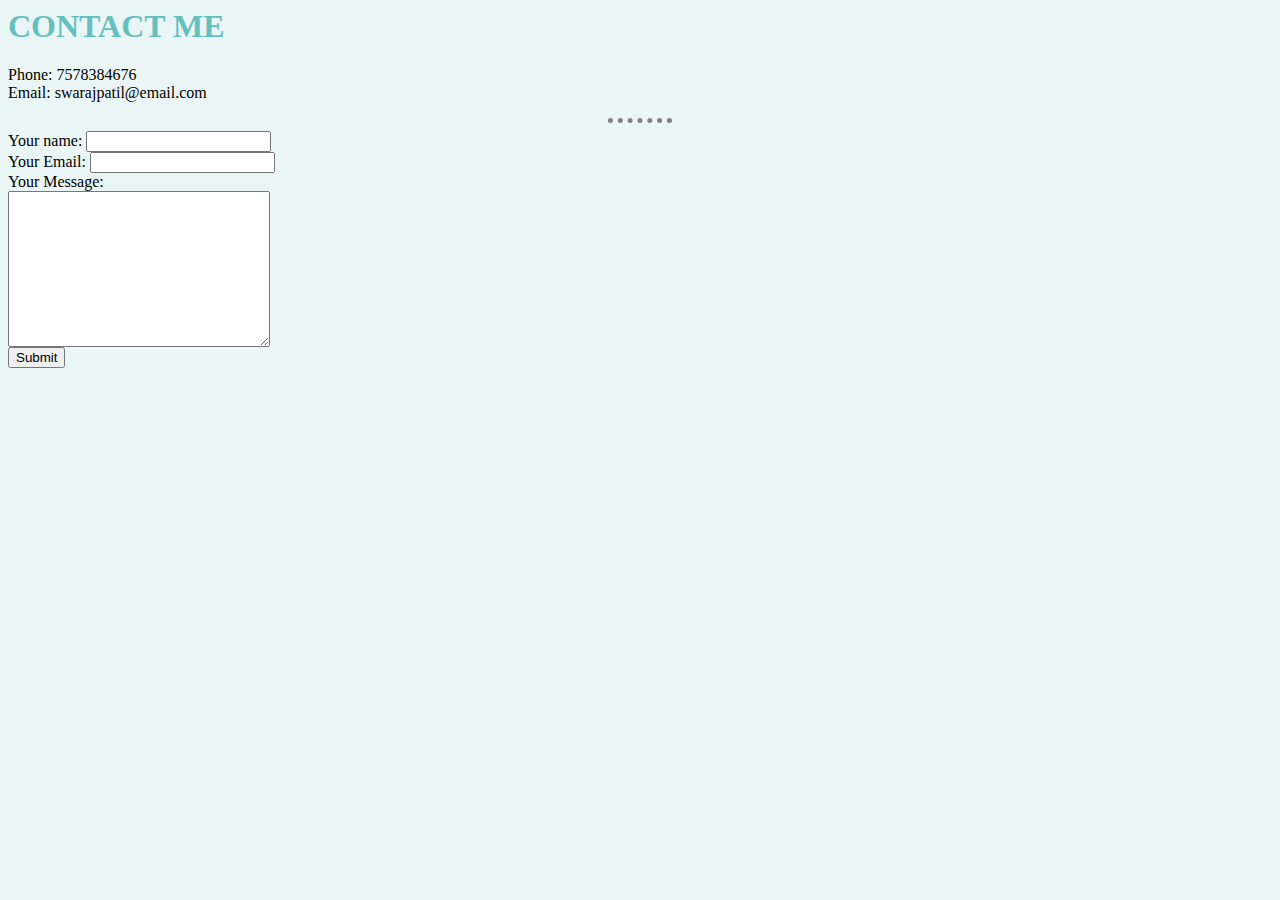
<file: contact.html>
<html>
  <head>
      <meta charset="utf-8">
      <title>Contact</title>
      <h1>CONTACT ME</h1>
      <link rel="stylesheet" href="styles.css">

  </head>

     <body>
     <p>Phone: 7578384676 <br>
     Email: swarajpatil@email.com </p>
     <hr>
     <form class= "" action="mailto:swarajspatil19@gmail.com" method="post", enctype="text/plain">
         <label>Your name:</label>
         <input type="text" name="" value=""> <br>
         <label>Your Email:</label>
         <input type="email"><br>
         <label>Your Message: </label><br>
         <textarea name="Your message" rows="10", cols="30"> </textarea><br>
         <input type="submit">

     </form>
     </body>
     </html>
</file>
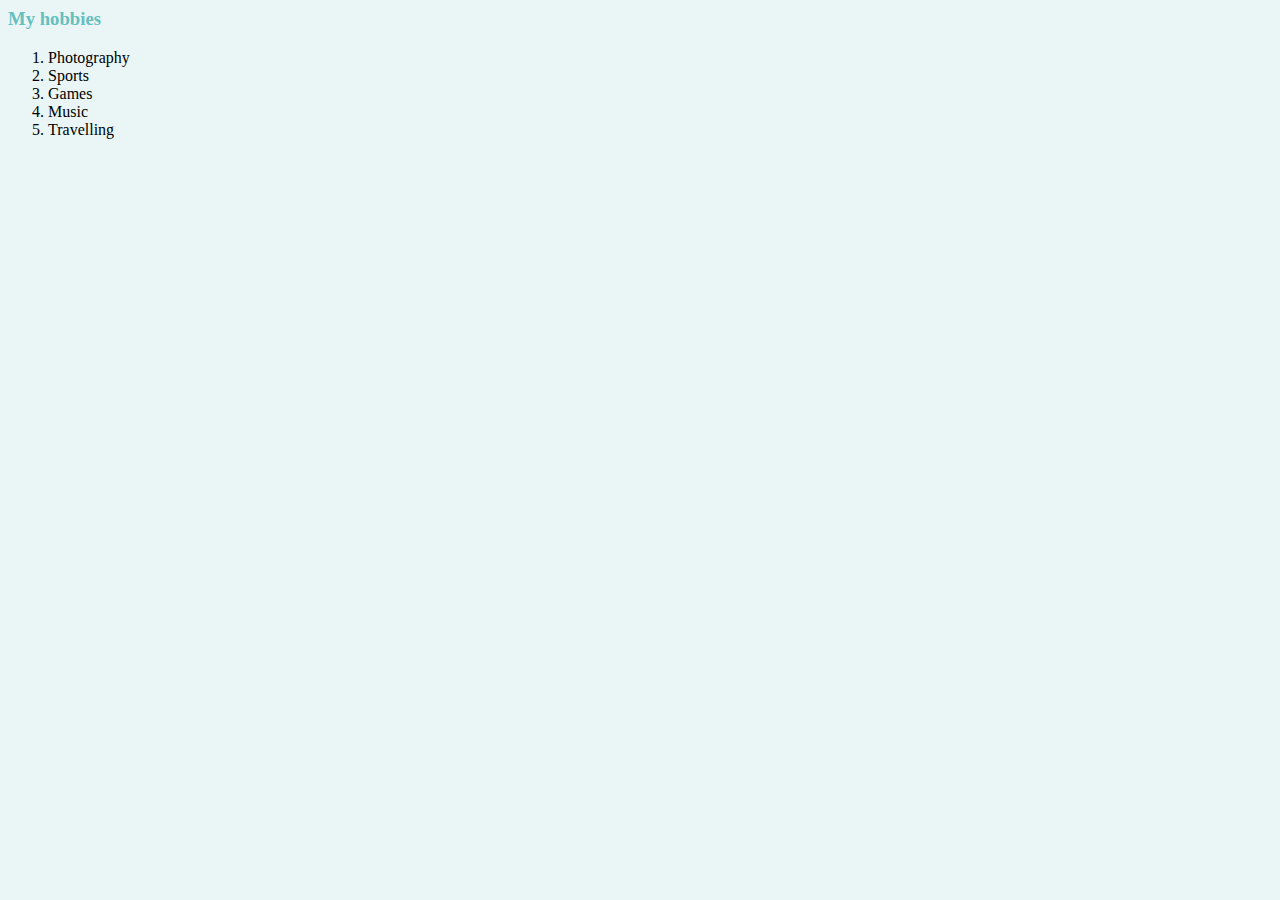
<file: hobbies.html>
<html>
    <head>
      <meta charset="utf-8">
      <title>My hobbies</title>
      <link rel="stylesheet" href="styles.css">


    </head>
  <body>
  <h3>My hobbies</h3>
 <ol>
     <li>Photography</li>
     <li>Sports</li>
     <li>Games</li>
     <li>Music</li>
     <li>Travelling</li>


 </ol>
  </body>
</html>
</file>
<file: styles.css>
body{
     background-color: #EAF6F6;
     }


    hr
    {
    border-style: none;
    border-top-style: dotted;
    border-color: grey;
    border-width: 5px;
    width: 5%;
}
h3{
  color: #66BFBF;
}

h1{
  color: #66BFBF;
}
</file>
